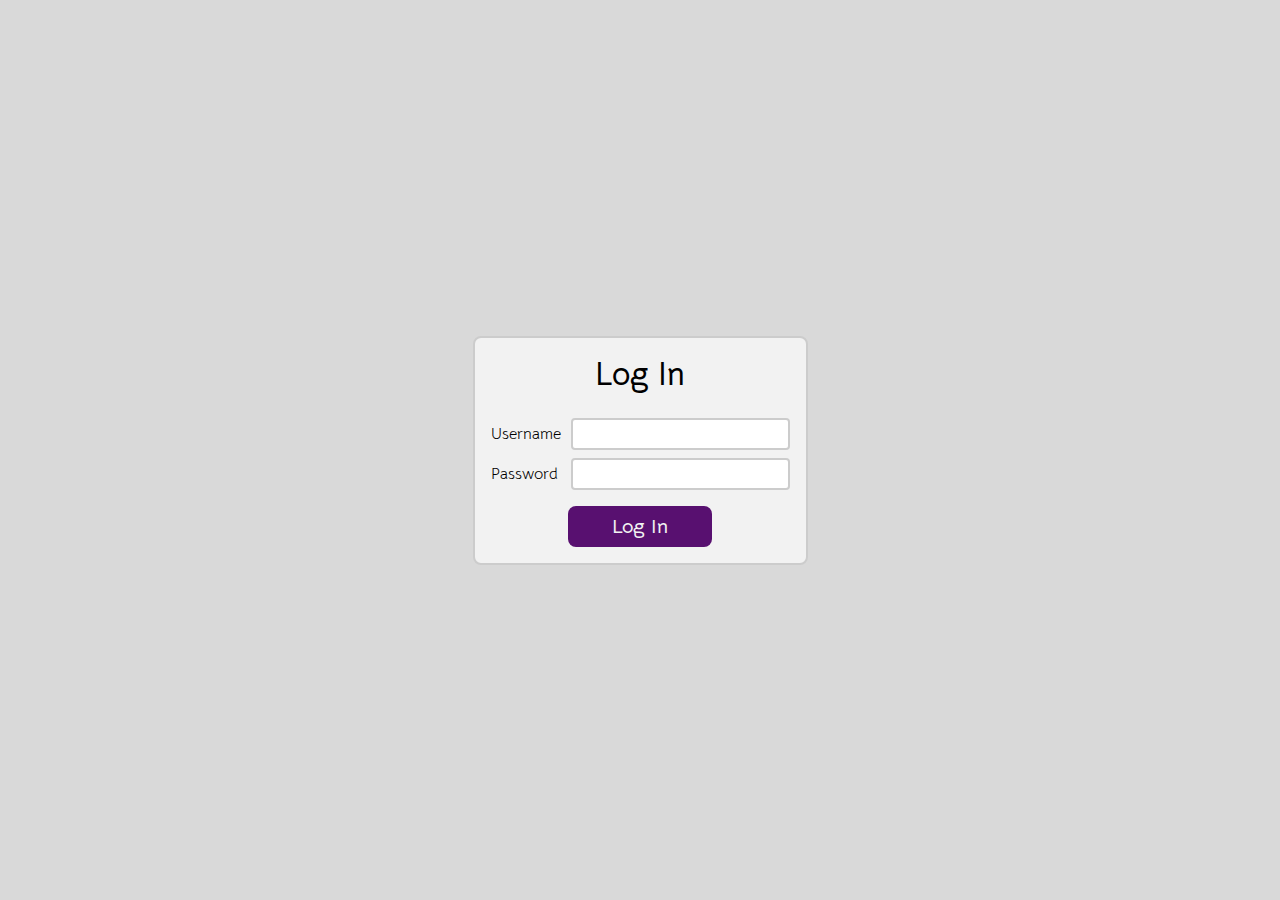
<file: index.html>
<!DOCTYPE html>
<html lang="en">
<head>
    <meta charset="UTF-8">
    <meta name="viewport" content="width=device-width, initial-scale=1.0">
    <script src="scripts/init.js" type="module"></script>
    <script src="scripts/isAuth.js" type="module"></script>
    <link rel="stylesheet" href="styles/style.css">
    <title>Bank Account</title>
</head>
<body>
    <main class="auth">
        <div class="credentials">
            <form method="get" id="login" name="login-form">
                <h1>Log In</h1>
                <p id="message" class="error-text"></p>
                <div class="fields">
                    <div class="field">
                        <label for="username">Username</label>
                        <input type="text" name="username" id="username"/>
                    </div>
                    <div class="field">
                        <label for="username">Password</label>
                        <input type="password" name="password" id="password"/>
                    </div>
                </div>
                <div class="buttons">
                    <button class="btn-large" type="submit">
                        Log In
                    </button>
                </div>
            </form>    
        </div>
    </main>
</body>
<script type="module">
    import { User } from './src/models/index.js'
    import form from './src/form.js'

    const loginSelector = "#login"
    const loginForm = document.querySelector(loginSelector)  
    loginForm.addEventListener("submit", form.submit({
        selector: loginSelector,
        validate: User.authenticate
    }))
</script>
</html>
</file>
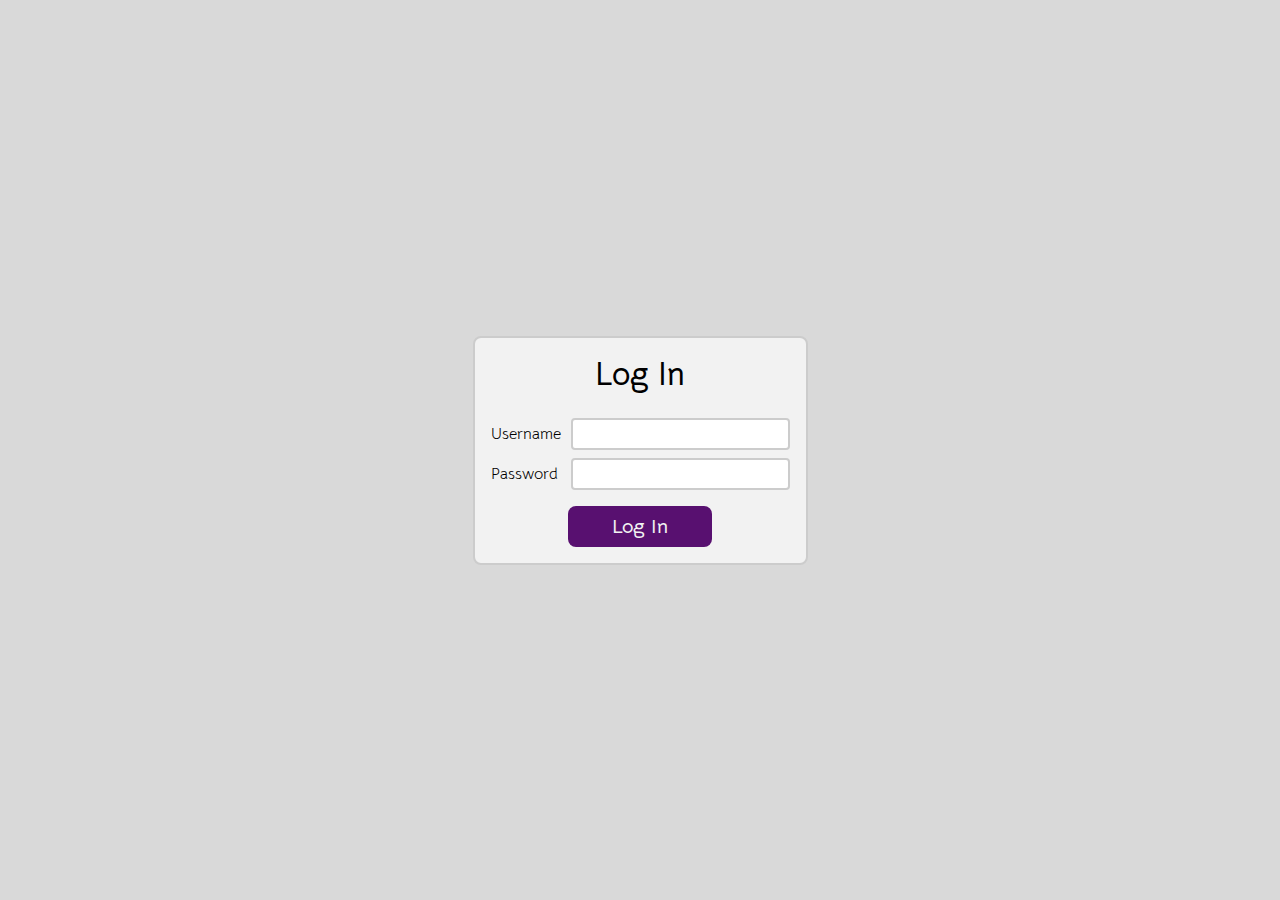
<file: home/index.html>
<!DOCTYPE html>
<html lang="en">
<head>
    <base href=".."/>
    <meta charset="UTF-8">
    <meta name="viewport" content="width=device-width, initial-scale=1.0">
    <script src="scripts/init.js" type="module"></script>
    <script src="components/sidebar.js" type="module"></script>
    <script src="components/navbar.js" type="module"></script>
    <script src="scripts/logout.js" type="module" defer></script>
    <link rel="stylesheet" href="styles/style.css">
    <title>My Accounts</title>
</head>
<body>
    <main class="dashboard">
        <sidebar-component></sidebar-component>
        <navbar-component></navbar-component>
        <div class="content" id="dashboard-content">
            <button class="btn-card">+</button>
        </div>
        <script type="module">
            import { User, Account } from "./src/models/index.js"
            const content = document.querySelector("#dashboard-content")
            const user = User.getUser()
            const accounts = await Account.getAll({
                name: "accounts",
                predicate: (account) => account.user_id === user.id
            })
            console.log(accounts)
            for (const account of accounts) {
                const card = document.createElement("div")
                card.classList.add("card")
                const {id, alias, type, num} = account
                card.innerHTML = `
                    <details>
                        <summary>${alias}</summary>
                        <div class="card-details">
                            <div slot="info">
                                <p>${type}</p>
                                <p>${Account.censorNum(num)}</p>
                            </div>
                            <div class="card-buttons">
                                <button class="btn-small secondary">Rename</button>
                                <button class="btn-small">View</button>
                            </div>
                        </div>
                    </details>
                `
                content.appendChild(card)
            }
        </script>
        <script src="scripts/update.js" type="module"></script>
        <script src="scripts/toggleSidebar.js" defer></script>
</body>
</html>
</file>
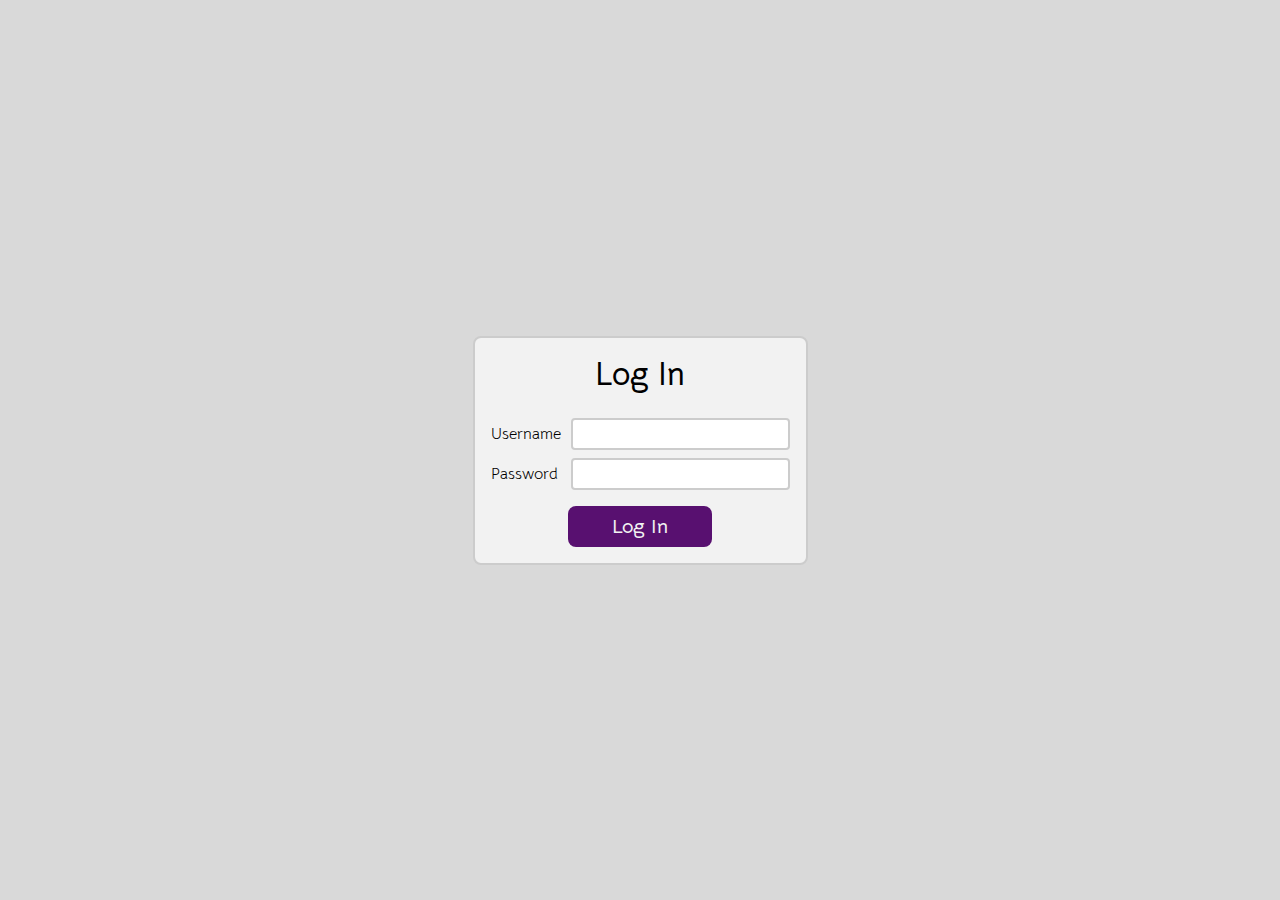
<file: transfer/index.html>
<!DOCTYPE html>
<html lang="en">
<head>
    <base href=".."/>
    <meta charset="UTF-8">
    <meta name="viewport" content="width=device-width, initial-scale=1.0">
    <script src="scripts/init.js" type="module"></script>
    <script src="components/sidebar.js" type="module"></script>
    <script src="components/navbar.js" type="module"></script>
    <script src="scripts/logout.js" type="module" defer></script>
    <link rel="stylesheet" href="styles/style.css">
    <title>My Transfers</title>
</head>
<body>
    <main class="dashboard">
        <sidebar-component></sidebar-component>
        <navbar-component></navbar-component>
        <div class="content" id="dashboard-content">
            <div class="buttons">
                <button class="btn-large success">Deposit</button>
                <button class="btn-large error">Withdrawal</button>
            </div>
            <div class="content-header">
                <h2>History</h2>
            </div>
            <table>
                <thead>
                    <tr>
                        <th>Date</th>
                        <th>Time</th>
                        <th>Account</th>
                        <th>Type</th>
                        <th>Amount</th>
                    </tr>
                </thead>
                <tbody id="transfers">

                </tbody>
            </table>
        </div>
        <script type="module">
            import { User, Account, Transfer } from "./src/models/index.js"
            const content = document.querySelector("#transfers")
            const user = User.getUser()
            const transfers = await Transfer.getAll({
                name: "transfers",
                predicate: (transfer) => transfer.user_id === user.id
            })
            console.log(transfers)
            for (const transferData of transfers) {
                const row = document.createElement("tr")
                const {id, user_id, account_id, type, amount, datetime} = transferData
                
                const accountData = await Account.getOne({
                    name: "accounts",
                    predicate: (account) => account.id === account_id
                })
                
                const account = new Account(
                    accountData.id, 
                    accountData.user_id,
                    accountData.alias,
                    accountData.type,
                    accountData.num 
                )

                const transfer = new Transfer(
                    id, 
                    user_id, 
                    account,
                    type, 
                    amount, 
                    datetime
                )
                row.innerHTML = `
                    <td>${transfer.date}</td>
                    <td>${transfer.time}</td>
                    <td>${transfer.account.alias}</td>
                    <td class="${Transfer.style(type)}">${type}</td>
                    <td>${transfer.amount}</td>
                `
                content.appendChild(row)
            }
        </script>
        <script src="scripts/update.js" type="module"></script>
        <script src="scripts/toggleSidebar.js" defer></script>
</body>
</html>
</file>
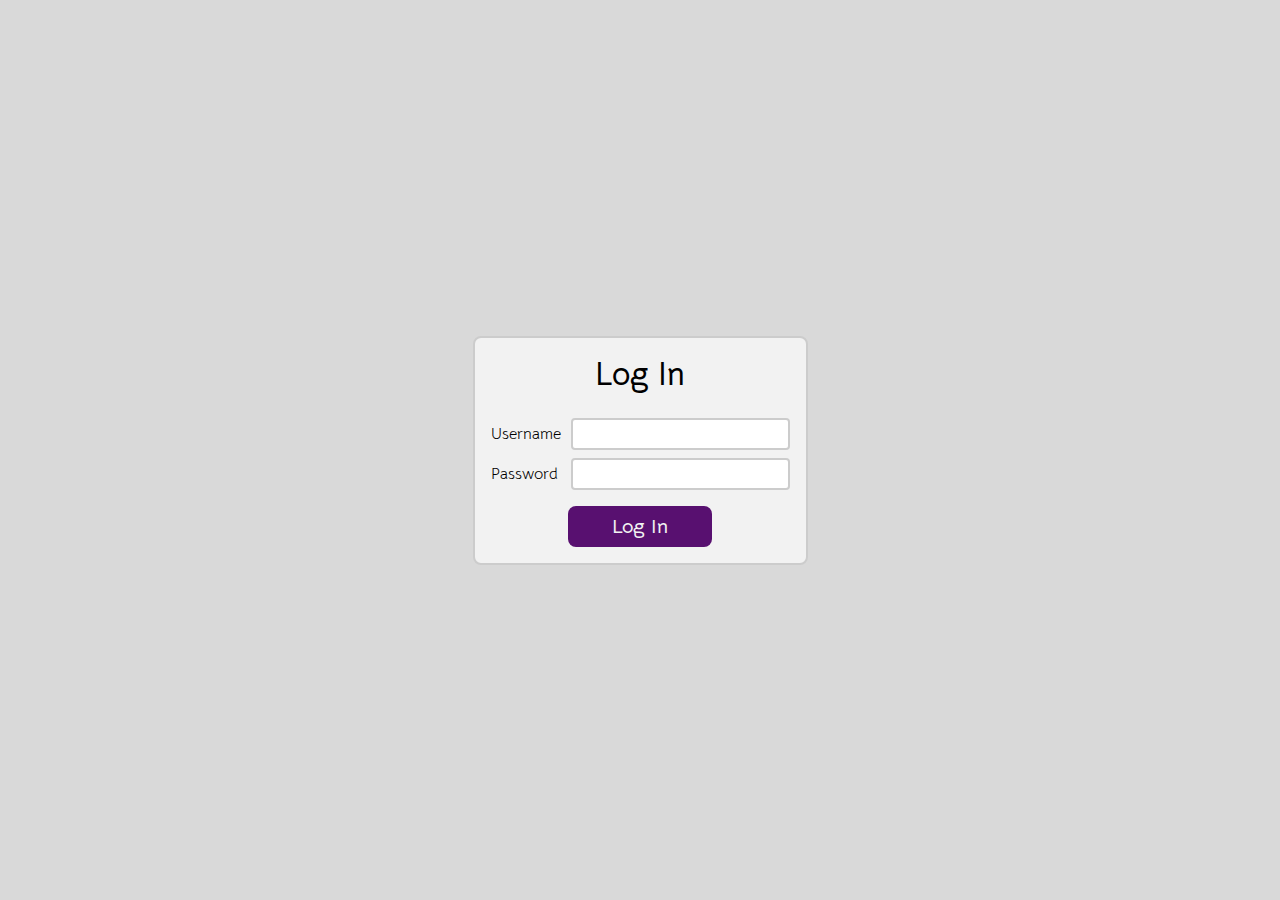
<file: home.html>
<!DOCTYPE html>
<html lang="en">
<head>
    <meta charset="UTF-8">
    <meta name="viewport" content="width=device-width, initial-scale=1.0">
    <script src="scripts/init.js" type="module"></script>
    <script src="components/sidebar.js" type="module"></script>
    <script src="components/navbar.js" type="module"></script>
    <script src="scripts/logout.js" type="module" defer></script>
    <link rel="stylesheet" href="styles/style.css">
    <title>My Accounts</title>
</head>
<body>
    <main class="dashboard">
        <sidebar-component></sidebar-component>
        <navbar-component></navbar-component>
        <div class="content" id="dashboard-content">
            <button class="btn-card">+</button>
        </div>
        <script type="module">
            import { User, Account } from "./src/models/index.js"
            const content = document.querySelector("#dashboard-content")
            const user = User.getUser()
            const accounts = await Account.getAll({
                name: "accounts",
                predicate: (account) => account.user_id === user.id
            })
            console.log(accounts)
            for (const account of accounts) {
                const card = document.createElement("div")
                card.classList.add("card")
                const {id, alias, type, num} = account
                card.innerHTML = `
                    <details>
                        <summary>${alias}</summary>
                        <div class="card-details">
                            <div slot="info">
                                <p>${type}</p>
                                <p>${Account.censorNum(num)}</p>
                            </div>
                            <div class="card-buttons">
                                <button class="btn-small secondary">Rename</button>
                                <button class="btn-small">View</button>
                            </div>
                        </div>
                    </details>
                `
                content.appendChild(card)
            }
        </script>
        <script src="scripts/update.js" type="module"></script>
        <script src="scripts/toggleSidebar.js" defer></script>
</body>
</html>
</file>
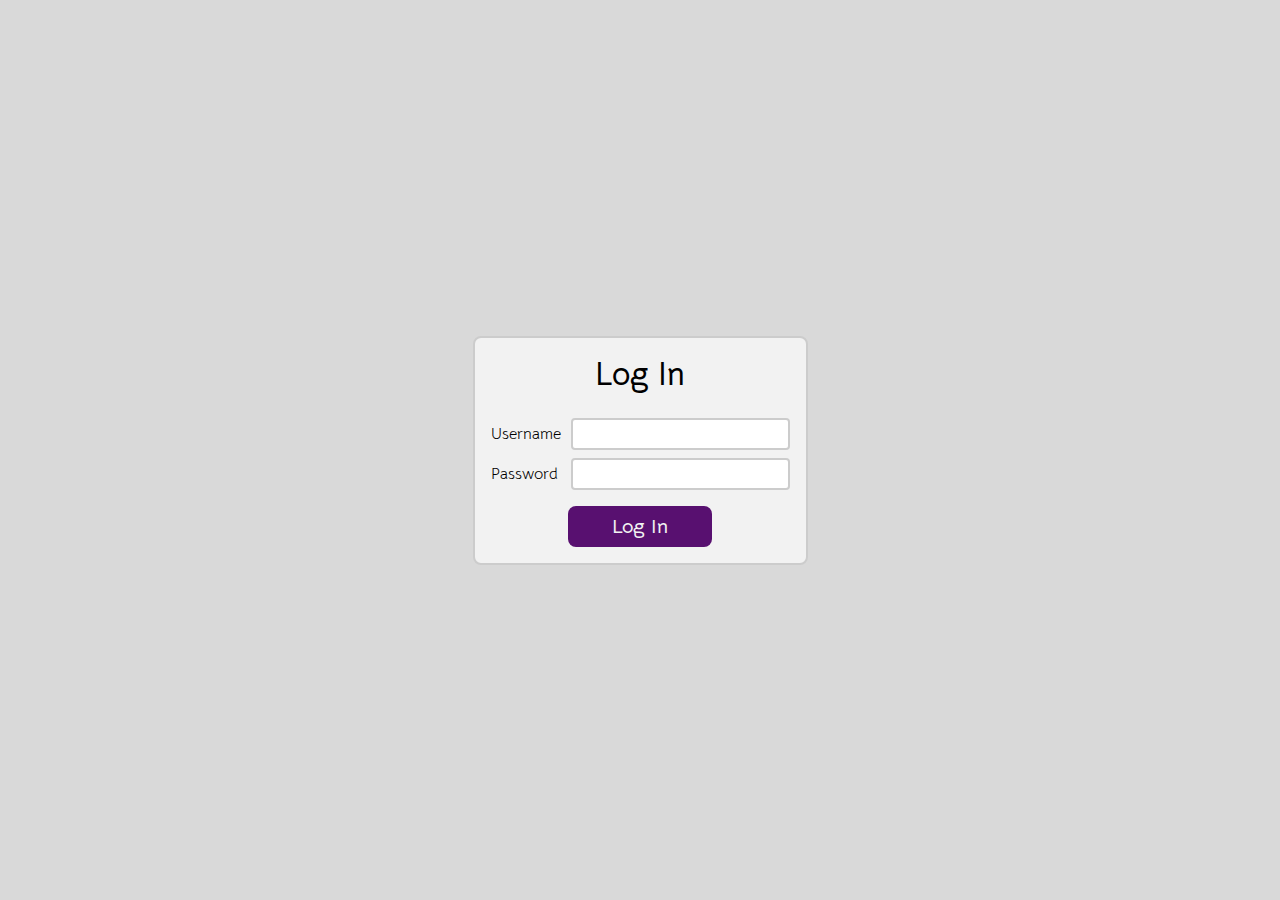
<file: transfer.html>
<!DOCTYPE html>
<html lang="en">
<head>
    <meta charset="UTF-8">
    <meta name="viewport" content="width=device-width, initial-scale=1.0">
    <script src="scripts/init.js" type="module"></script>
    <script src="components/sidebar.js" type="module"></script>
    <script src="components/navbar.js" type="module"></script>
    <script src="scripts/logout.js" type="module" defer></script>
    <link rel="stylesheet" href="styles/style.css">
    <title>My Transfers</title>
</head>
<body>
    <main class="dashboard">
        <sidebar-component></sidebar-component>
        <navbar-component></navbar-component>
        <div class="content" id="dashboard-content">
            <div class="buttons">
                <button class="btn-large success">Deposit</button>
                <button class="btn-large error">Withdrawal</button>
            </div>
            <div class="content-header">
                <h2>History</h2>
            </div>
            <table>
                <thead>
                    <tr>
                        <th>Date</th>
                        <th>Time</th>
                        <th>Account</th>
                        <th>Type</th>
                        <th>Amount</th>
                    </tr>
                </thead>
                <tbody id="transfers">

                </tbody>
            </table>
        </div>
        <script type="module">
            import { User, Account, Transfer } from "./src/models/index.js"
            const content = document.querySelector("#transfers")
            const user = User.getUser()
            const transfers = await Transfer.getAll({
                name: "transfers",
                predicate: (transfer) => transfer.user_id === user.id
            })
            console.log(transfers)
            for (const transferData of transfers) {
                const row = document.createElement("tr")
                const {id, user_id, account_id, type, amount, datetime} = transferData
                
                const accountData = await Account.getOne({
                    name: "accounts",
                    predicate: (account) => account.id === account_id
                })
                
                const account = new Account(
                    accountData.id, 
                    accountData.user_id,
                    accountData.alias,
                    accountData.type,
                    accountData.num 
                )

                const transfer = new Transfer(
                    id, 
                    user_id, 
                    account,
                    type, 
                    amount, 
                    datetime
                )
                row.innerHTML = `
                    <td>${transfer.date}</td>
                    <td>${transfer.time}</td>
                    <td>${transfer.account.alias}</td>
                    <td class="${Transfer.style(type)}">${type}</td>
                    <td>${transfer.amount}</td>
                `
                content.appendChild(row)
            }
        </script>
        <script src="scripts/update.js" type="module"></script>
        <script src="scripts/toggleSidebar.js" defer></script>
</body>
</html>
</file>
<file: styles/style.css>
@import url('https://fonts.googleapis.com/css2?family=Bellota+Text:ital,wght@0,300;0,400;0,700;1,300;1,400;1,700&display=swap');

* {
	margin: 0;
	padding: 0;
	font-family: 'Bellota Text', sans-serif;
}

:root {
	--b-0: hsl(285 75% 25%);
	--l-2: hsl(0 0% 95%);
	--l-1: hsl(0 0% 85%);
	--l-0: hsl(0 0% 80%);
	--d-1: hsl(0 0% 16%);
	--d-0: hsl(0 0% 10%);
	--e-0: hsl(0 70% 40%);
	--s-0: hsl(140 70% 40%);
}

html {
	height: 100%;
}

body {
	width: 100%;
	height: 100%;
	display: flex;
}

main.auth {
	display: flex;
	align-items: center;
	justify-content: center;
	width: 100%;
	background-color: var(--l-1);
}

.credentials {
	background-color: var(--l-2);
	border: solid 2px var(--l-0);
	border-radius: .5rem; 
	padding: 1rem;
}

main.dashboard {
	display: flex;
	flex-direction: column;
	position: relative;
	width: 100%;
	height: 100%;
	flex-grow: 1;
}

.wrapper {
	display: flex;
	align-items: center;
	gap: 1rem;
}

.navbar {
	background-color: var(--b-0);
	color: var(--l-1);
	display: flex;
	padding: 0.5rem;
}

.navbar-title {
	font-weight: 700;
}

#menu-btn {
	display: flex;
	flex-direction: column;
	gap: .5rem;
	cursor: pointer;
}

.menu-bar {
	display: inline-block;
	background-color: var(--l-1);
	height: .25rem;
	width: 2rem;
}

.content {
	background-color: var(--l-0);
	color: var(--d-0);
	flex-grow: 1;
	padding: .5rem;
	display: flex;
	flex-direction: column;
	gap: .5rem;
}

.content-header {
	display: flex;
	justify-content: space-between;
	align-items: center;
}

.cards {
	display: flex;
	flex-direction: column;
	gap: .5rem;
}

.card {
	display: flex;
	justify-content: space-between;
	background-color: var(--l-2);
	padding: 0.5rem;
	border-radius: 0.5rem;
}

.card-details {
	display: flex;
	justify-content: space-between;
}

.card > details > summary {
	font-size: 1.25rem;
	font-weight: 700;
}

.card > details {
	width: 100%;
}

.card-info {
	padding-top: .5rem;
	width: 100%;
	display: flex;
	flex-direction: column;
	gap: .25rem;
}

.card-buttons {
	display: flex;
	gap: .5rem;
}

.card-buttons > button {
	min-width: 6rem;
}

#sidebar {
	position: absolute;
	display: flex;
	flex-direction: column;
	justify-content: space-between;
	background-color: var(--d-0);
	min-width: 16rem;
	top: -100%;
	left: 0;
	right: 0;
	transition-property: top;
	transition-duration: 250ms;
	transition-timing-function: ease-in-out;
}

#sidebar.open {
	top: 0;
}

.sidebar-header {
	padding: .5rem;
	color: var(--l-1);
	display: flex;
	align-items: center;
	gap: 1rem;
}

.sidebar-links {
	height: 100%;
	padding-top: 1rem;
	display: flex;
	flex-direction: column;
	gap: .25rem;
}

.sidebar-item.current {
	background-color: var(--d-1);
}

.sidebar-link, .sidebar-info {
	text-align: center;
	display: block;
	padding: 0.5rem;  
	text-decoration: none;
	color: var(--l-1);
}

.sidebar-link:hover {
	background-color: var(--d-1);
}

.sidebar-content {
	padding: 0.5rem;
	text-align: center;
	display: flex;
	flex-direction: column;
	color: var(--l-2);
	gap: 0.5rem;
}

.buttons {
	display: flex;
	justify-content: space-evenly;
}

button {
	appearance: none;
	border: none;
	cursor: pointer;
	border-radius: .5rem;
	font-weight: 700;
	background-color: var(--b-0); 
	color: var(--l-2)
}

button.secondary {
	background-color: var(--d-1); 
}

.btn-large {
	min-width: 9rem;
	padding: .5rem 1rem;
	font-size: 1.25rem;
}

.btn-small {
	padding: .25rem .5rem;
	font-size: 1rem;
}

.btn-card {
	background-color: var(--d-1);
	padding: .25rem .5rem;
	font-size: 1.5rem;
}

#close-btn {
	width: 2rem;
	height: 2rem;
	border-radius: 50%;
	font-size: 1.25rem;
}

form {
	display: flex;
	flex-direction: column;
	align-items: center;
	gap: .5rem;
}

.fields {
	margin: .5rem 0;
	display: flex;
	flex-direction: column;
	gap: .5rem;
}

.field {
	display: grid;
	align-items: center;
	grid-template-columns: 5rem 1fr;
}

.error-text{
	font-weight: bolder;
	color: var(--e-0);
}

.error {
	background-color: var(--e-0);
}

.success-text {
	font-weight: bolder;
	color: var(--s-0);
}

.success {
	background-color: var(--s-0);
}

table {
	border: 2px solid var(--d-1);
	border-collapse: collapse;
	font-size: 1rem;
}

td {
	text-align: center;
}

thead {
	background-color: var(--d-1);
	color: var(--l-2);
}

th {
	font-weight: bold;
}

tr {
	border: 1px solid var(--l-0);
}

tbody {
	background-color: var(--l-1);
}

input {
	appearance: none;
	border: 2px solid var(--l-0);
	border-radius: .25rem;
	padding: .25rem;
	font-size: 1rem;
}
</file>
